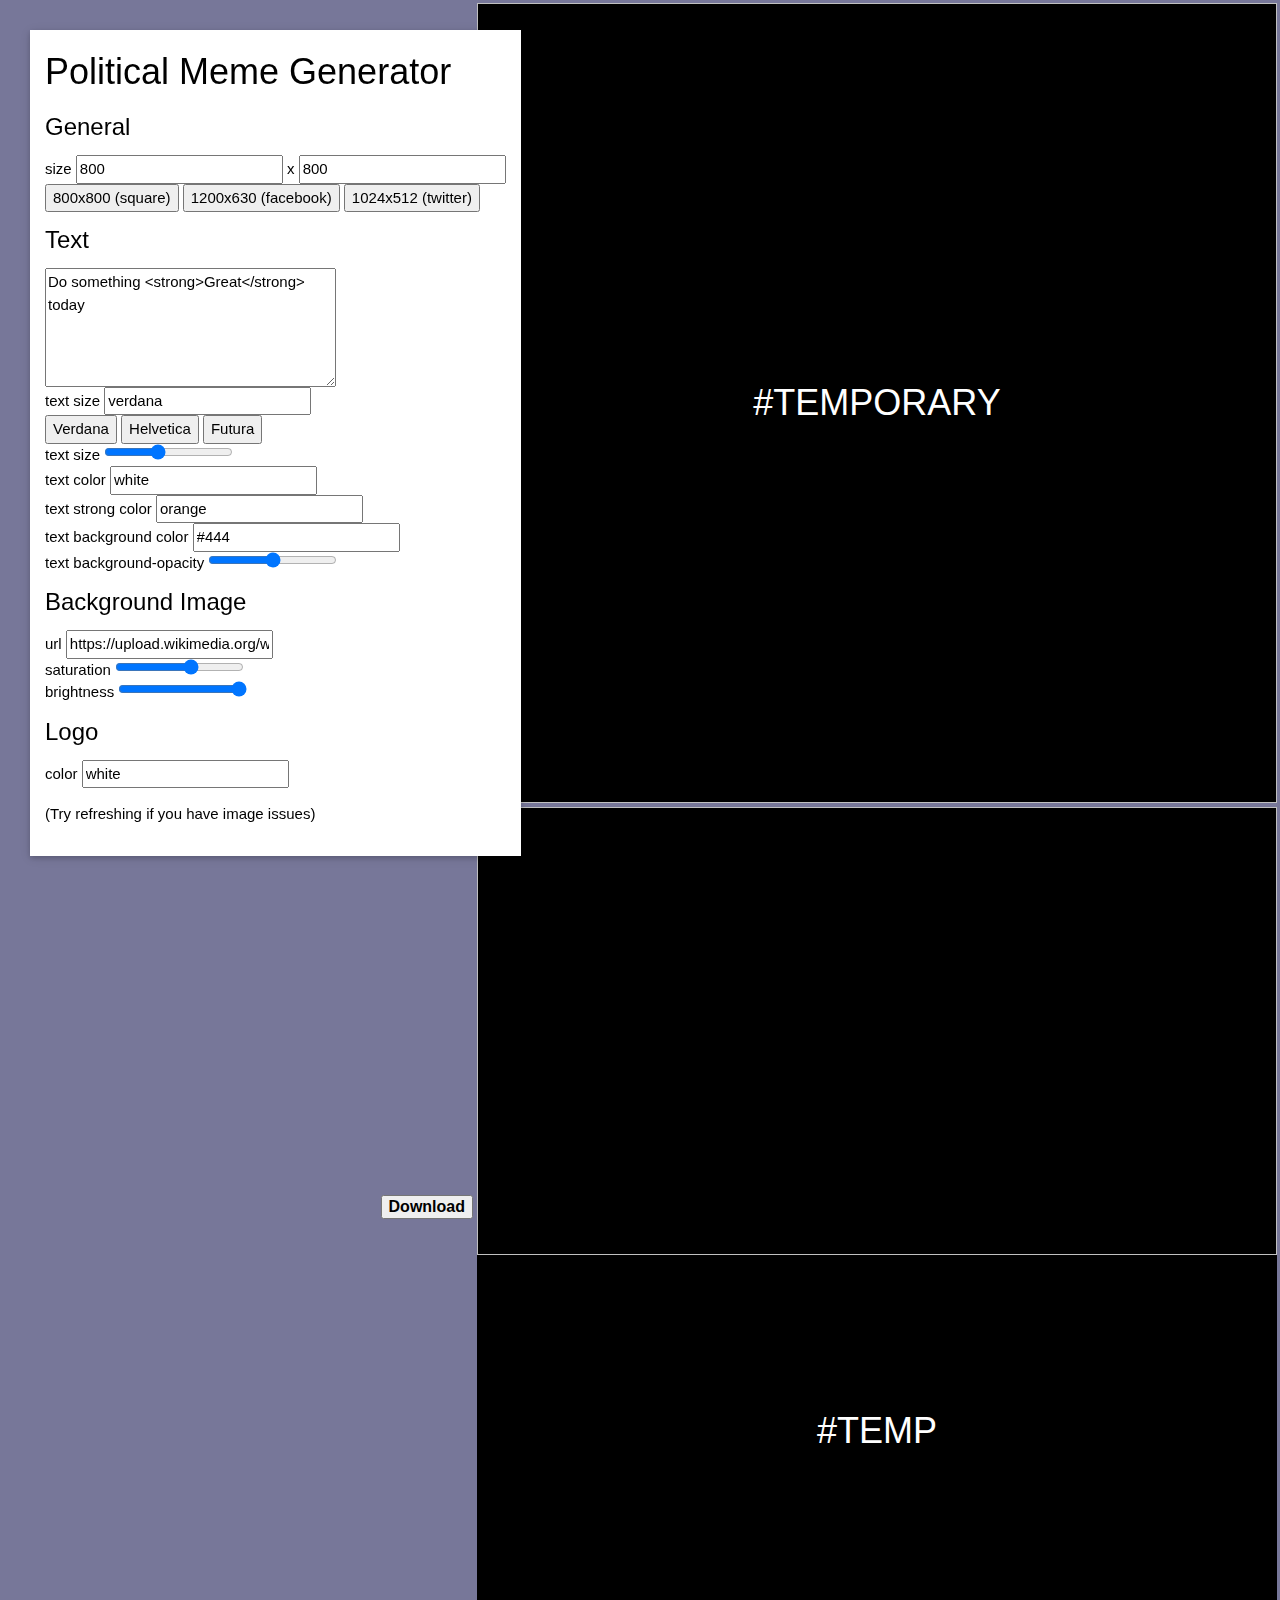
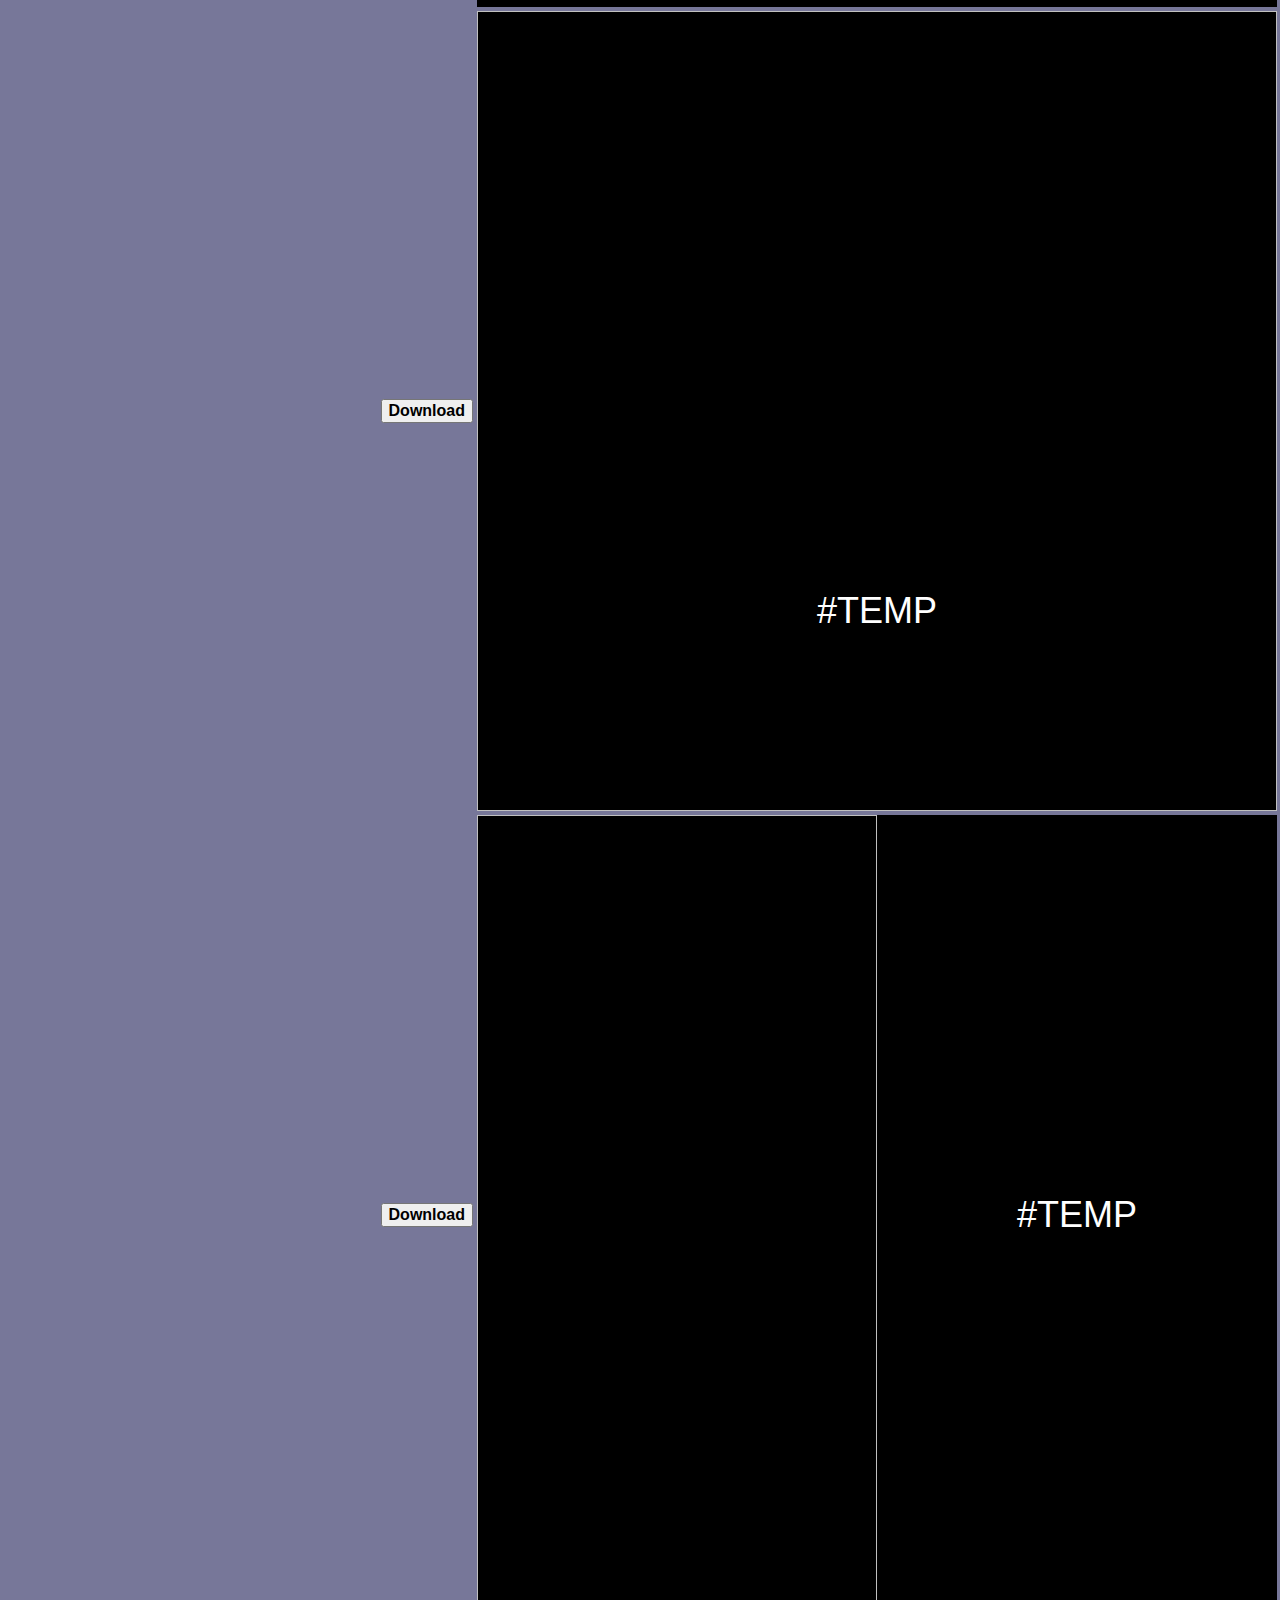
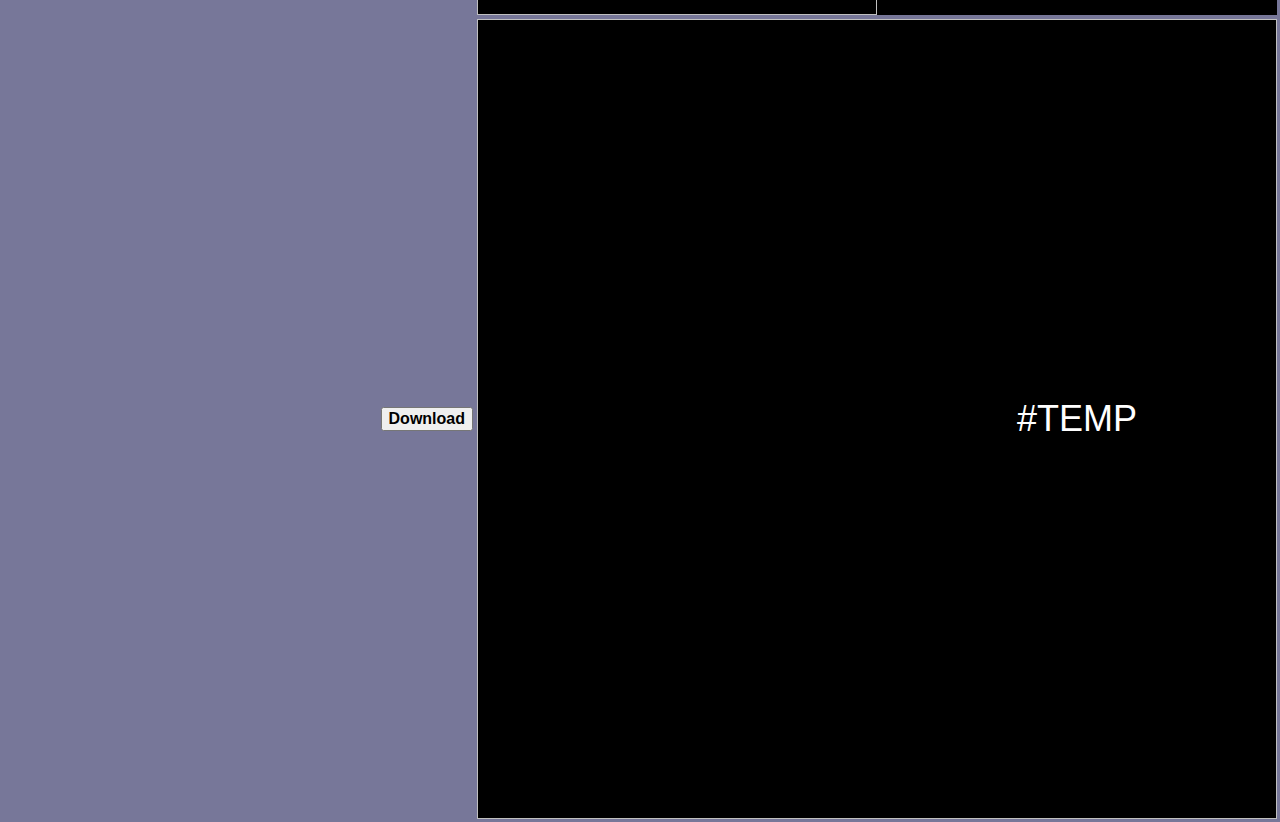
<file: index.html>
<html lang="en">
<head>
  <meta charset="utf-8">

  <title>Political Image Generator</title>
  <meta name="description" content="Makes political memes">
  <meta name="author" content="Frankd">

  <link rel="stylesheet" href="https://www.w3schools.com/w3css/4/w3.css">
  <link rel="stylesheet" href="css/styles.css">
  <link rel="icon"
      type="image/png"
      href="/favicon.png">
  <script
    src="https://code.jquery.com/jquery-3.2.1.min.js"
    integrity="sha256-hwg4gsxgFZhOsEEamdOYGBf13FyQuiTwlAQgxVSNgt4="
    crossorigin="anonymous"></script>
  <script src="js/dom-to-image.js"></script>
  <script src="js/scripts.js"></script>
</head>

<body>


<div id="table">
  <table id="images">
    <tr >
      <th>

        <button type="button" class="download" onclick="downloadItem('content1')">
          Download
        </button>

      </th>

      <th>
        <div>
          <div id="content1" class="content">
            <img class="image"/>
            <div class="logo"></div>
            <div class="text-container">
              <h1 class="text shadowText" >
                #TEMPORARY
              </h1>
            </div>
          </div>
        </div>
      </th>
    </tr>

    <tr >
      <th>

        <button type="button" class="download" onclick="downloadItem('content2')">
          Download
        </button>

      </th>

      <th>
        <div>
          <div id="content2" class="content">
            <img class="image" />
            <div class="text-container text-background">
              <h1  class="text">
                #TEMP
              </h1>
            </div>
            <div class="logo"></div>
          </div>
        </div>
      </th>
    </tr>
    <tr >
      <th>

        <button type="button" class="download" onclick="downloadItem('content4')">
          Download
        </button>

      </th>

      <th>
        <div>
          <div id="content4" class="content">
            <img class="image" />
            <div class="text-container text-background text-background-transparent">
            </div>
            <div class="text-container">
              <h1  class="text">
                #TEMP
              </h1>
            </div>
            <div class="logo"></div>
          </div>
        </div>
      </th>
    </tr>

    <tr >
      <th>

        <button type="button" class="download" onclick="downloadItem('content3')">
          Download
        </button>

      </th>
      <th>
        <div>
          <div id="content3" class="content">
            <img class="image" />
            <div class="text-container text-background">
              <h1  class="text">
                #TEMP
              </h1>
            </div>
            <div class="logo"></div>
          </div>
        </div>
      </th>
    </tr>


    <tr >
      <th>

        <button type="button" class="download" onclick="downloadItem('content5')">
          Download
        </button>

      </th>
      <th>
        <div>
          <div id="content5" class="content">
            <img class="image" />
            <div class="text-container text-background text-background-transparent">
            </div>
            <div class="text-container">
              <h1  class="text">
                #TEMP
              </h1>
            </div>
            <div class="logo"></div>
          </div>
        </div>
      </th>
    </tr>
  </table>
</div>

<div id="controls" class="w3-panel w3-white w3-card-2 w3-display-container">
  <h1>Political Meme Generator</h1>
  <h3>General</h3>
  size
  <input id="newSizeX" onkeyup="updateSize()" value="800" type="number" pattern='[0-9]{10}' oninput="updateSize()" /> x <input type="number" pattern='[0-9]{10}' id="newSizeY" onkeyup="updateSize()" value="800" oninput="updateSize()" />
  <br/>
  <button  type="button" onclick="setSize(800,800)">800x800 (square)</button>
  <button  type="button" onclick="setSize(1200,630)">1200x630 (facebook)</button>
  <button  type="button" onclick="setSize(1024,512)">1024x512 (twitter)</button>
  <h3>Text</h3>
  <textarea id="newText" rows="5" cols="30" onkeyup="updateText()" onpaste="updateText()">Do something <strong>Great</strong> today</textarea>
  <br/>
  text size
  <input type="text" value="verdana" oninput="updateFont()" id="newFont" onkeyup="updateFont()"/>
  <br/>
  <button  type="button" onclick="setFont('Verdana')">Verdana</button>
  <button  type="button" onclick="setFont('Helvetica')">Helvetica</button>
  <button  type="button" onclick="setFont('Futura')">Futura</button>
  <br/>
  text size
  <input type="range" value="50" min="16" max="100" oninput="updateTextSize()" id="newTextSize" onkeyup="updateTextSize()"/>
  <br/>
  text color
  <input type="text" id="newTextColor" value="white" onkeyup="updateTextColor()"/>
  <br/>
  text strong color
  <input type="text" id="newStrongTextColor" onkeyup="updateStrongTextColor()" value="orange"/>
  <br/>
  text background color
  <input type="text" id="newTextBackground" value="#444" onkeyup="updateTextBackgroundColor()"/>
  <br/>
  text background-opacity
  <input type="range" value=".5" min="0" max="1" step=".05" oninput="updateTextBackgroundOpacity()" id="newTextBackgroundOpacity" onkeyup="updateTextBackgroundOpacity()"/>
  <br/>

  <h3>Background Image</h3>
  url
  <input type="text" value="https://upload.wikimedia.org/wikipedia/commons/thumb/4/4f/US_Capitol_west_side.JPG/1200px-US_Capitol_west_side.JPG" id="newImage" onpaste="updateImageUrl()" onkeyup="updateImageUrl()"/>
  <br/>
  saturation
  <input type="range" value="60" min="0" max="100" oninput="updateImageFilters()" id="newImageSaturation" onkeyup="updateImageFilters()"/>
  <br/>
  brightness
  <input type="range" value="100" min="0" max="100" oninput="updateImageFilters()" id="newImageBrightness" onkeyup="updateImageFilters()"/>
  <br/>

  <h3>Logo</h3>
   color
  <input type="text" id="newLogoColor" onkeyup="updateLogoColor()" value="white"/>
  <br/>

  <p>
    (Try refreshing if you have image issues)
  </p>

</div>
</body>
</html>
</file>
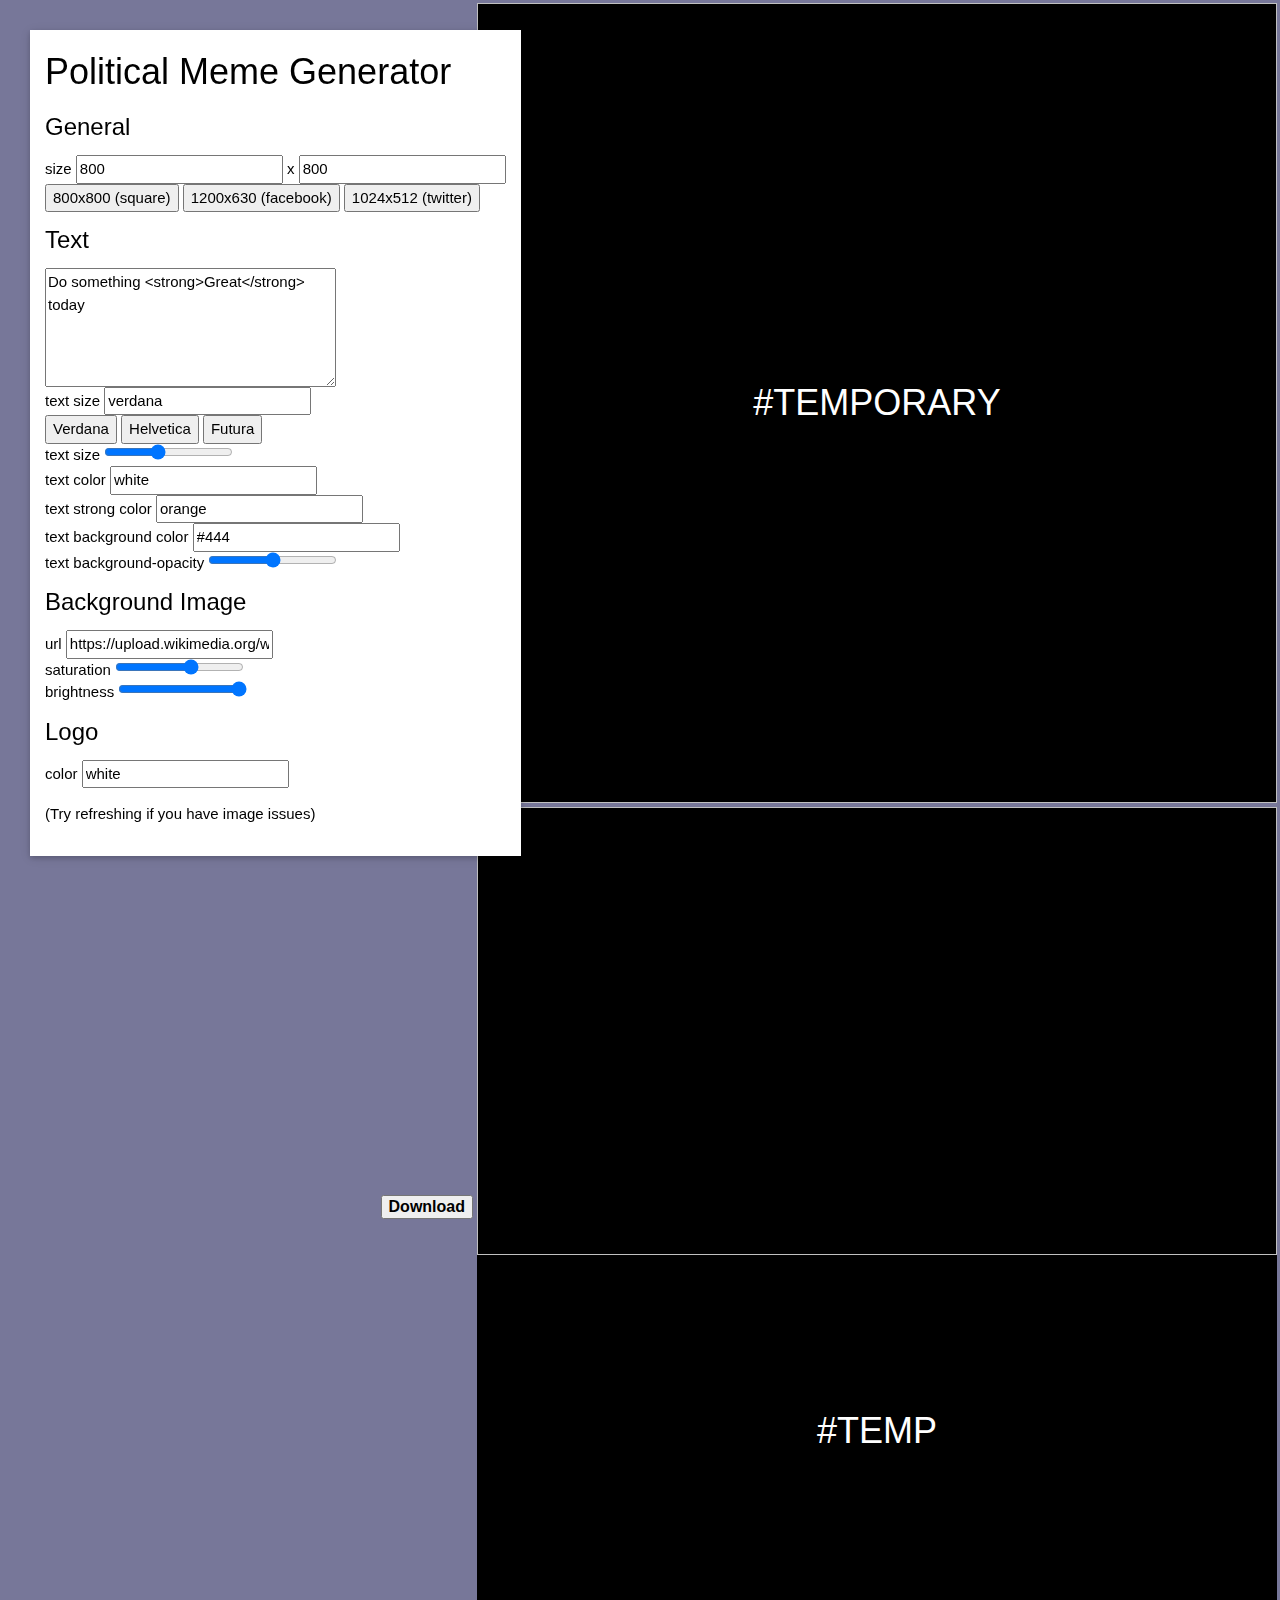
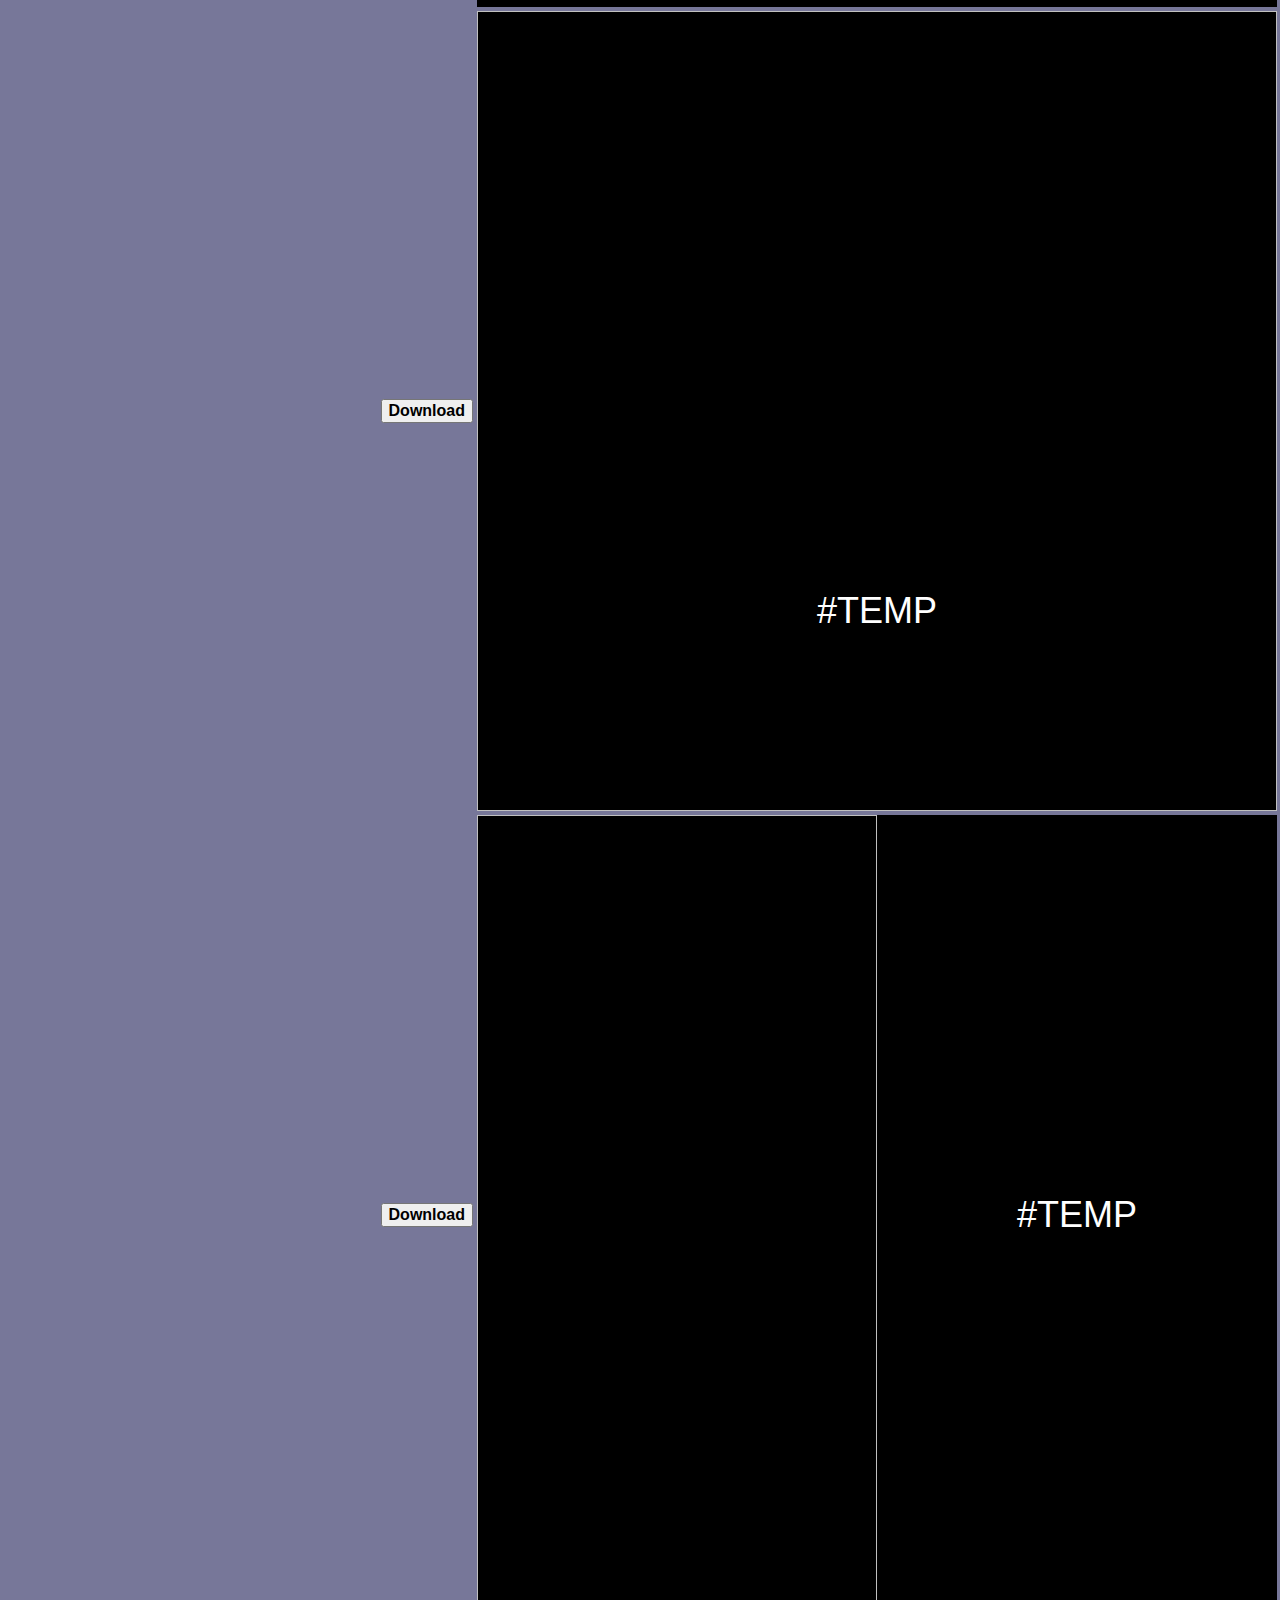
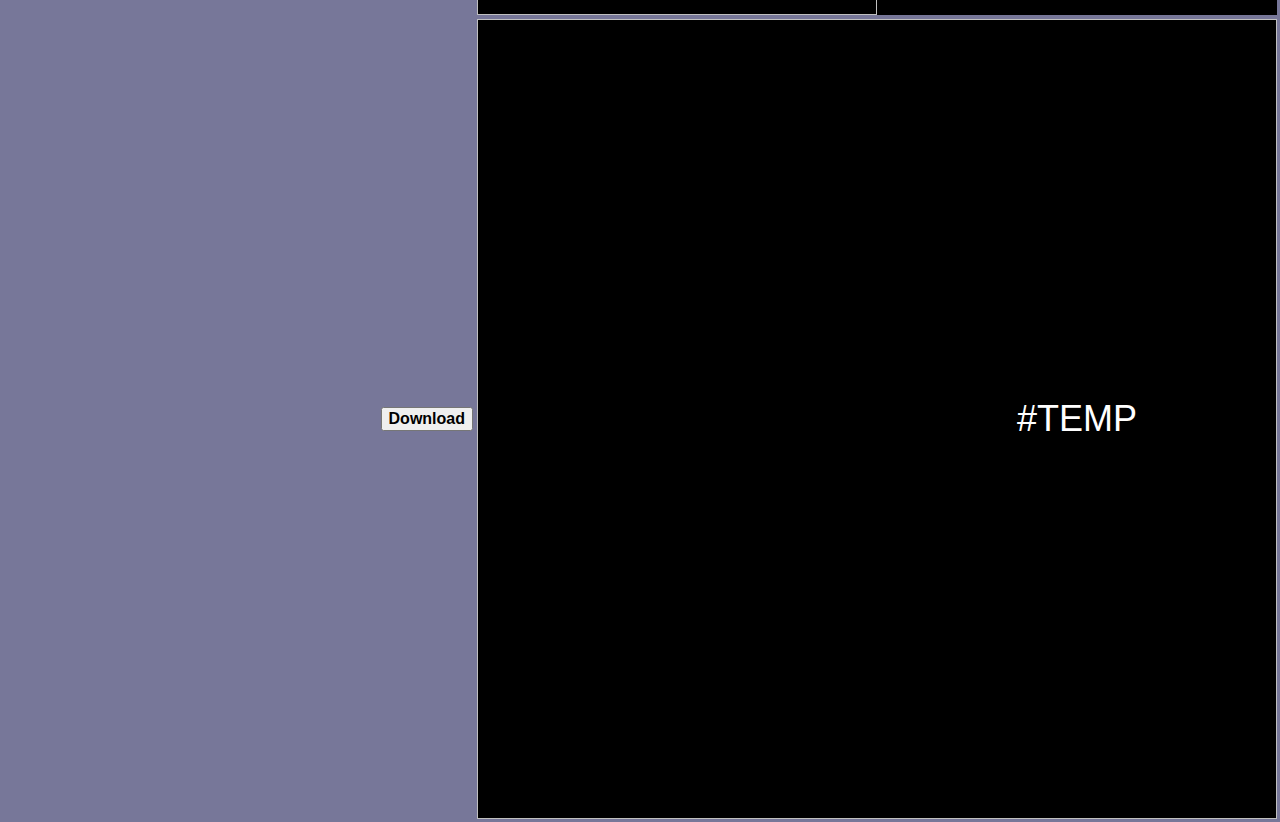
<file: digital-left.html>
<html lang="en">
<head>
  <meta charset="utf-8">

  <title>Political Image Generator</title>
  <meta name="description" content="Makes political memes">
  <meta name="author" content="Frankd">

  <link rel="stylesheet" href="https://www.w3schools.com/w3css/4/w3.css">
  <link rel="stylesheet" href="css/styles.css">
  <link rel="icon"
      type="image/png"
      href="/favicon.png">
  <script
    src="https://code.jquery.com/jquery-3.2.1.min.js"
    integrity="sha256-hwg4gsxgFZhOsEEamdOYGBf13FyQuiTwlAQgxVSNgt4="
    crossorigin="anonymous"></script>
  <script src="js/dom-to-image.js"></script>
  <script src="js/scripts.js"></script>
</head>

<body>


<div id="table">
  <table id="images">
    <tr >
      <th>

        <button type="button" class="download" onclick="downloadItem('content1')">
          Download
        </button>

      </th>

      <th>
        <div>
          <div id="content1" class="content">
            <img class="image"/>
            <div class="logo"></div>
            <div class="text-container">
              <h1 class="text shadowText" >
                #TEMPORARY
              </h1>
            </div>
          </div>
        </div>
      </th>
    </tr>

    <tr >
      <th>

        <button type="button" class="download" onclick="downloadItem('content2')">
          Download
        </button>

      </th>

      <th>
        <div>
          <div id="content2" class="content">
            <img class="image" />
            <div class="text-container text-background">
              <h1  class="text">
                #TEMP
              </h1>
            </div>
            <div class="logo"></div>
          </div>
        </div>
      </th>
    </tr>
    <tr >
      <th>

        <button type="button" class="download" onclick="downloadItem('content4')">
          Download
        </button>

      </th>

      <th>
        <div>
          <div id="content4" class="content">
            <img class="image" />
            <div class="text-container text-background text-background-transparent">
            </div>
            <div class="text-container">
              <h1  class="text shadowText">
                #TEMP
              </h1>
            </div>
            <div class="logo"></div>
          </div>
        </div>
      </th>
    </tr>

    <tr >
      <th>

        <button type="button" class="download" onclick="downloadItem('content3')">
          Download
        </button>

      </th>
      <th>
        <div>
          <div id="content3" class="content">
            <img class="image" />
            <div class="text-container text-background">
              <h1  class="text">
                #TEMP
              </h1>
            </div>
            <div class="logo"></div>
          </div>
        </div>
      </th>
    </tr>


    <tr >
      <th>

        <button type="button" class="download" onclick="downloadItem('content5')">
          Download
        </button>

      </th>
      <th>
        <div>
          <div id="content5" class="content">
            <img class="image" />
            <div class="text-container text-background text-background-transparent">
            </div>
            <div class="text-container">
              <h1  class="text shadowText">
                #TEMP
              </h1>
            </div>
            <div class="logo"></div>
          </div>
        </div>
      </th>
    </tr>
  </table>
</div>

<div id="controls" class="w3-panel w3-white w3-card-2 w3-display-container">
  <h1>Political Meme Generator</h1>
  <h3>General</h3>
  size
  <input id="newSizeX" onkeyup="updateSize()" value="800" type="number" pattern='[0-9]{10}' oninput="updateSize()" /> x <input type="number" pattern='[0-9]{10}' id="newSizeY" onkeyup="updateSize()" value="800" oninput="updateSize()" />
  <br/>
  <button  type="button" onclick="setSize(800,800)">800x800 (square)</button>
  <button  type="button" onclick="setSize(1200,630)">1200x630 (facebook)</button>
  <button  type="button" onclick="setSize(1024,512)">1024x512 (twitter)</button>
  <h3>Text</h3>
  <textarea id="newText" rows="5" cols="30" onkeyup="updateText()" onpaste="updateText()">Do something <strong>Great</strong> today</textarea>
  <br/>
  text size
  <input type="text" value="verdana" oninput="updateFont()" id="newFont" onkeyup="updateFont()"/>
  <br/>
  <button  type="button" onclick="setFont('Verdana')">Verdana</button>
  <button  type="button" onclick="setFont('Helvetica')">Helvetica</button>
  <button  type="button" onclick="setFont('Futura')">Futura</button>
  <br/>
  text size
  <input type="range" value="50" min="16" max="100" oninput="updateTextSize()" id="newTextSize" onkeyup="updateTextSize()"/>
  <br/>
  text color
  <input type="text" id="newTextColor" value="white" onkeyup="updateTextColor()"/>
  <br/>
  text strong color
  <input type="text" id="newStrongTextColor" onkeyup="updateStrongTextColor()" value="orange"/>
  <br/>
  text background color
  <input type="text" id="newTextBackground" value="#444" onkeyup="updateTextBackgroundColor()"/>
  <br/>
  text background-opacity
  <input type="range" value=".5" min="0" max="1" step=".05" oninput="updateTextBackgroundOpacity()" id="newTextBackgroundOpacity" onkeyup="updateTextBackgroundOpacity()"/>
  <br/>

  <h3>Background Image</h3>
  url
  <input type="text" value="https://upload.wikimedia.org/wikipedia/commons/thumb/4/4f/US_Capitol_west_side.JPG/1200px-US_Capitol_west_side.JPG" id="newImage" onpaste="updateImageUrl()" onkeyup="updateImageUrl()"/>
  <br/>
  saturation
  <input type="range" value="60" min="0" max="100" oninput="updateImageFilters()" id="newImageSaturation" onkeyup="updateImageFilters()"/>
  <br/>
  brightness
  <input type="range" value="100" min="0" max="100" oninput="updateImageFilters()" id="newImageBrightness" onkeyup="updateImageFilters()"/>
  <br/>

  <h3>Logo</h3>
   color
  <input type="text" id="newLogoColor" onkeyup="updateLogoColor()" value="white"/>
  <br/>

  <p>
    (Try refreshing if you have image issues)
  </p>

</div>
</body>
</html>
</file>
<file: css/styles.css>
html {
  background:#779;
}

h1 {
  margin:0;
  padding:0;
}

tr {
  border-spacing: 5em;
}


#controls {
  position:fixed;
  float:right;
  margin:30px;
  padding:15px;
}

#images{
  position:relative;
  float:right;
  overflow: scroll;
  margin-left:50%;
}

.download {
  height:100%;
}

.image {
  position:absolute;
  left:0;
  top:0;
  right:0;
  bottom:0;
  width: 100%;
  height:100%;
  object-fit: cover;
  object-position: center;
}

.logo{
  position:absolute;
  left:50%;
  visibility: hidden;
  transform: translateX(-50%) translateY(-50%);
  top:90%;
  width:15%;
  height:15%;
  background: white;
    background-size: 100% 100%;
-webkit-mask-size:contain;
-webkit-mask-repeat: no-repeat;
-webkit-mask-position: center;
mask-size:contain;
-webkit-mask-image: url([data-uri]);
}


.content{
  float:right;
  position:relative;
  background-color:black;
  clear:both;
  width:800px;
  height:800px;
}

.text-container{
  position:absolute;
  top:0;
  left:0;
  right:0;
  bottom:0;
}

.text-background {
}

.text {
  position: relative;
  top: 50%;
  transform: translateY(-50%);
  margin:auto;
  width: 100%;
  color: white;
}

.shadowText {
      text-shadow:
    -1px -1px 0 rgba(0,0,0,.3),
    1px -1px 0 rgba(0,0,0,.3),
    -1px 1px 0 rgba(0,0,0,.3),
    1px 1px 0 rgba(0,0,0,.3);
}

#content2 .text {
  top:50%;
}

#content2 .image{
  height:56%;
}

#content2 .logo{
}

#content2 .text-container{
    height:44%;
  top:56%;
  background-color:black;
}

#content3 .text {
  top:50%;
}

#content3 .image{
  width:50%;
}

#content3 .logo{
  left:75%;
}

#content3 .text-container{
    width:50%;
  left:50%;
}



#content4 .text {
  top:50%;
}

#content4 .image{
}

#content4 .logo{
}

#content4 .text-container{
    height:50%;
  top:50%;
}

#content4 .text-background{
  opacity: .5
}

#content5 .text {
  top:50%;
}

#content5 .image{
}

#content5 .logo{
  left:75%;
}

#content5 .text-container{
    width:50%;
  left:50%;
}

#content5 .text-background{
  opacity: .8;
}
</file>
